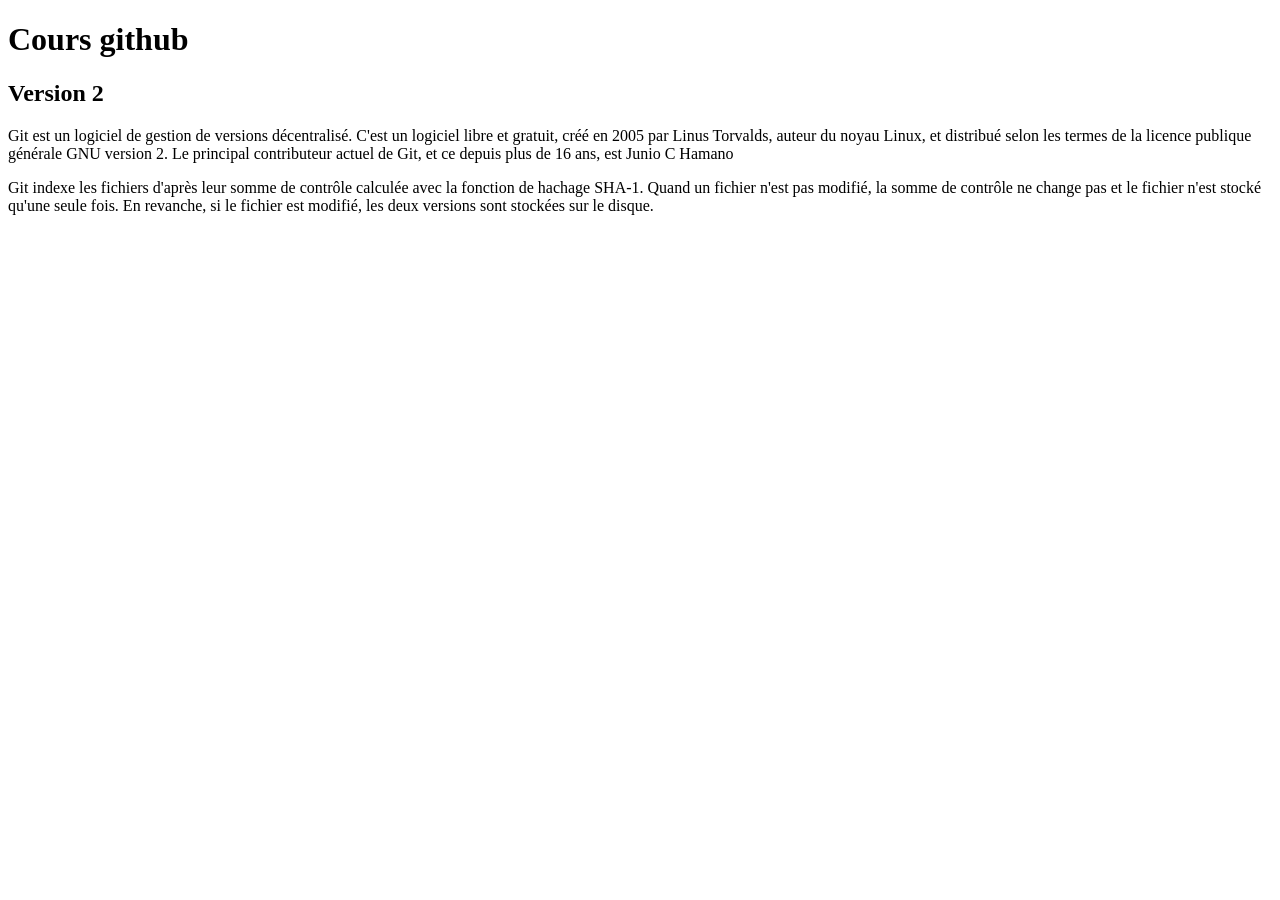
<file: index.html>
<!DOCTYPE html>
<html>
    <body>
        <h1>
            Cours github
        </h1>
        <h2>
            Version 2
        </h2>
        <p>
            Git est un logiciel de gestion de versions décentralisé. C'est un logiciel libre et gratuit, créé en 2005 par Linus Torvalds, auteur du noyau Linux, et distribué selon les termes de la licence publique générale GNU version 2. Le principal contributeur actuel de Git, et ce depuis plus de 16 ans, est Junio C Hamano
        </p>
        <p>
            Git indexe les fichiers d'après leur somme de contrôle calculée avec la fonction de hachage SHA‑1. Quand un fichier n'est pas modifié, la somme de contrôle ne change pas et le fichier n'est stocké qu'une seule fois. En revanche, si le fichier est modifié, les deux versions sont stockées sur le disque.        </p>
    </body>
</html>
</file>
